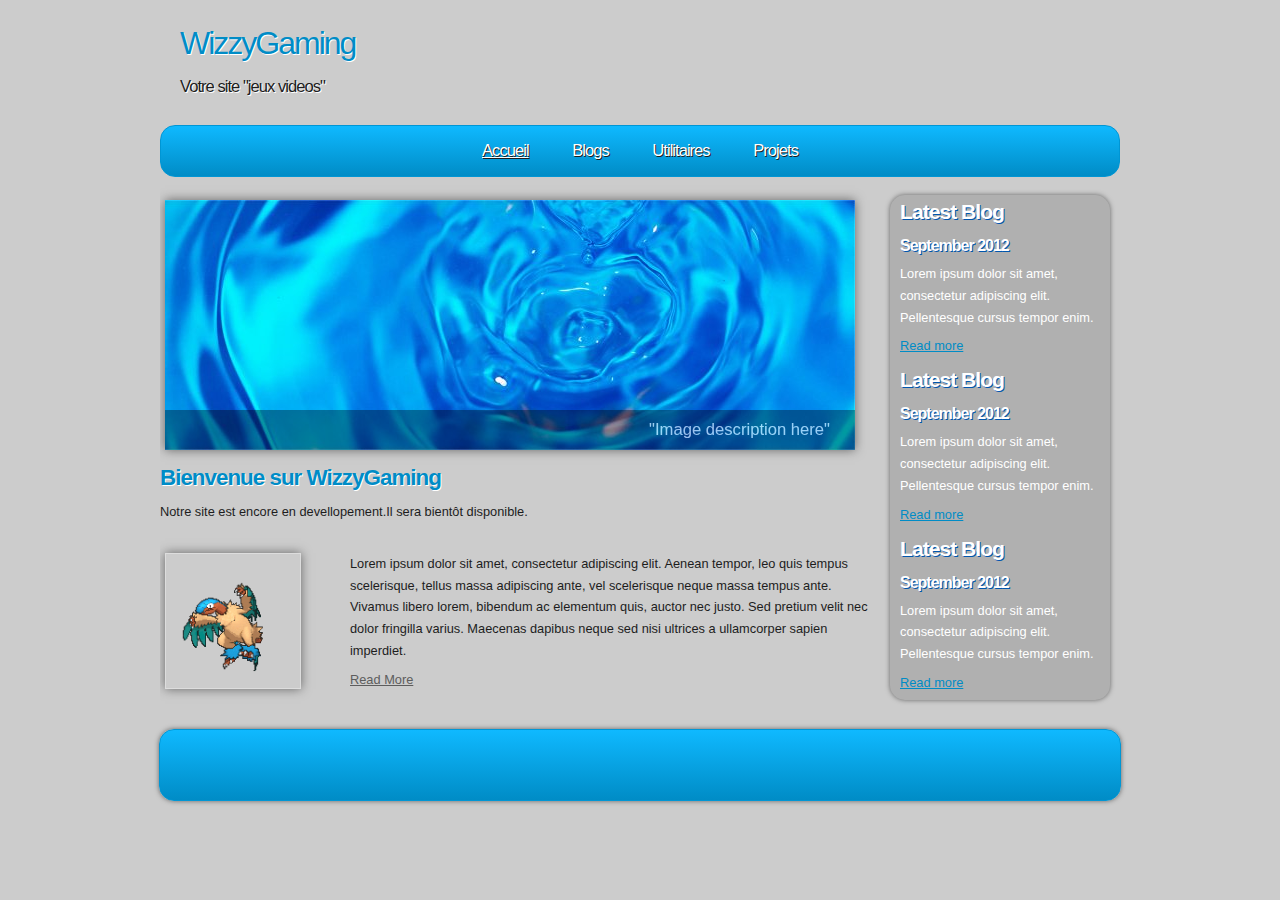
<file: index.html>
<!DOCTYPE html PUBLIC "-//W3C//DTD XHTML 1.1//EN" "http://www.w3.org/TR/xhtml11/DTD/xhtml11.dtd">
<html xmlns="http://www.w3.org/1999/xhtml" xml:lang="en">

<head>
  <title>WizzyGaming</title>
  <meta name="description" content="free website template" />
  <meta name="keywords" content="enter your keywords here" />
  <meta http-equiv="content-type" content="text/html; charset=utf-8" />
  <meta http-equiv="X-UA-Compatible" content="IE=9" />
  <link rel="stylesheet" type="text/css" href="css/style.css" />
  <script type="text/javascript" src="js/jquery.min.js"></script>
  <script type="text/javascript" src="js/image_slide.js"></script>
</head>

<body>
  <div id="main">	
	<div id="site_content">
      <div id="site_heading">
	    <h1>WizzyGaming</h1>	
	    <h2>Votre site "jeux videos"</h2>
	  </div><!--close site_heading-->
	  <div id="header">
	    <div id="menubar">
          <ul id="menu">
            <li class="current"><a href="index.html">Accueil</a></li>
            <li><a href="ourwork.html">Blogs</a></li>
            <li><a href="testimonials.html">Utilitaires</a></li>
            <li><a href="projects.html">Projets</a></li>
            </ul>
        </div><!--close menubar-->
      </div><!--close header-->				  
                               	  <div id="content">
                               	    
                               		<div id="banner_image">
          <ul class="slideshow">
            <li class="show"><img width="690" height="250" src="images/slide1.jpg" alt="&quot;Image description here&quot;" /></li>
            <li><img width="690" height="250" src="images/slide2.jpg" alt="&quot;Image description here&quot;" /></li>
          </ul>  
	    </div><!--close banner_image-->	  
	                                   	
	                                   	<div class="content_item">		
	                                   	  <h1>Bienvenue sur WizzyGaming</h1>
          <p>Notre site est encore en devellopement.Il sera bientôt disponible.</p>
        </div><!--close content_item-->
	    <div class="content_image">
	                            	  <a href="#"><img id="oiseau" src="images/arc.gif" /></a>
	                            	</div><!--close content_image-->
	                            	<div class="content_text">
	                            	  <p>Lorem ipsum dolor sit amet, consectetur adipiscing elit. Aenean tempor, leo quis tempus scelerisque, tellus massa adipiscing ante, vel scelerisque neque massa tempus ante. Vivamus libero lorem, bibendum ac elementum quis, auctor nec justo. Sed pretium velit nec dolor fringilla varius. Maecenas dapibus neque sed nisi ultrices a ullamcorper sapien imperdiet.</p>
	                            	  <a href="#">Read More</a>
	                            	</div><!--close content_text-->  
	                            	<br style="clear:both"/>				
	  </div><!--close content-->	    

      <div class="sidebar_container">  		  
		<div class="sidebar">
          <div class="sidebar_item">
            <h2>Latest Blog</h2>
			<h4>September 2012</h4>
            <p>Lorem ipsum dolor sit amet, consectetur adipiscing elit. Pellentesque cursus tempor enim.</p>
		      <a href="#">Read more</a>
           </div><!--close sidebar_item--> 
         </div><!--close sidebar-->     		
	    <div class="sidebar">
          <div class="sidebar_item">
            <h2>Latest Blog</h2>
		  	<h4>September 2012</h4>
            <p>Lorem ipsum dolor sit amet, consectetur adipiscing elit. Pellentesque cursus tempor enim.</p>
		      <a href="#">Read more</a>
          </div><!--close sidebar_item--> 
        </div><!--close sidebar-->  
		<div class="sidebar">
          <div class="sidebar_item">
            <h2>Latest Blog</h2>
			<h4>September 2012</h4>
            <p>Lorem ipsum dolor sit amet, consectetur adipiscing elit. Pellentesque cursus tempor enim.</p>
		      <a href="#">Read more</a>
          </div><!--close sidebar_item--> 
        </div><!--close sidebar-->  
      </div><!--close sidebar_container-->  	  
    </div><!--close site_content-->	
    <div id="footer">  
      </div><!--close footer-->	
  </div><!--close main-->      	
</body>
</html>
</file>
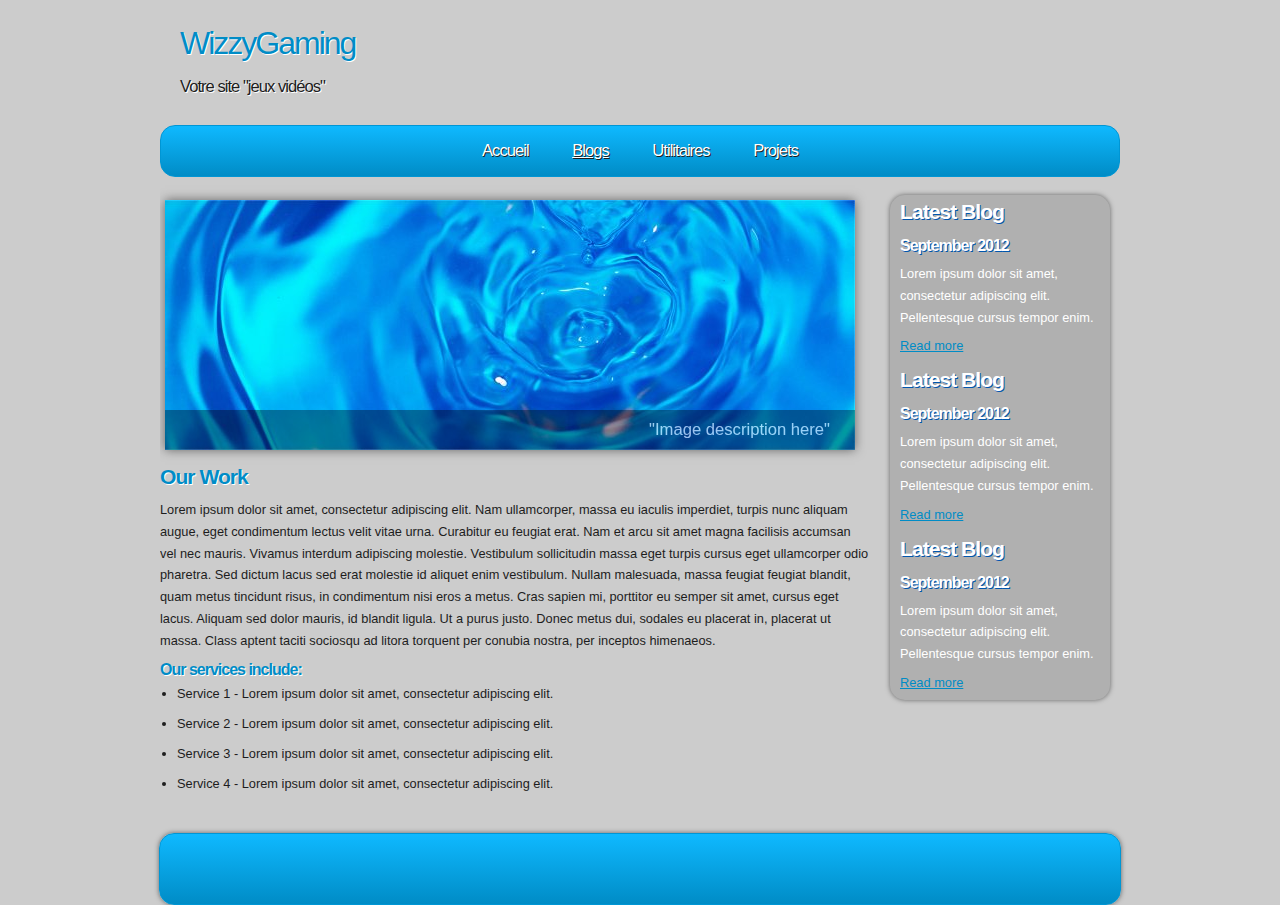
<file: ourwork.html>
<!DOCTYPE html PUBLIC "-//W3C//DTD XHTML 1.1//EN" "http://www.w3.org/TR/xhtml11/DTD/xhtml11.dtd">
<html xmlns="http://www.w3.org/1999/xhtml" xml:lang="en">

<head>
  <title>WizzyGaming</title>
  <meta name="description" content="free website template" />
  <meta name="keywords" content="enter your keywords here" />
  <meta http-equiv="content-type" content="text/html; charset=utf-8" />
  <meta http-equiv="X-UA-Compatible" content="IE=9" />
  <link rel="stylesheet" type="text/css" href="css/style.css" />
  <script type="text/javascript" src="js/jquery.min.js"></script>
  <script type="text/javascript" src="js/image_slide.js"></script>
</head>

<body>
  <div id="main">	
	<div id="site_content">
      <div id="site_heading">
	    <h1>WizzyGaming</h1>	
	    <h2>Votre site "jeux vidéos"</h2>
	  </div><!--close site_heading-->
	  <div id="header">
	    <div id="menubar">
          <ul id="menu">
            <li><a href="index.html">Accueil</a></li>
            <li class="current"><a href="ourwork.html">Blogs</a></li>
            <li><a href="testimonials.html">Utilitaires</a></li>
            <li><a href="projects.html">Projets</a></li>
            </ul>
        </div><!--close menubar-->
      </div><!--close header-->				  
                               	  <div id="content">
                               	    
                               		<div id="banner_image">
          <ul class="slideshow">
            <li class="show"><img width="690" height="250" src="images/slide1.jpg" alt="&quot;Image description here&quot;" /></li>
            <li><img width="690" height="250" src="images/slide2.jpg" alt="&quot;Image description here&quot;" /></li>
          </ul>  
	    </div><!--close banner_image-->			  
	    
		<div class="content_item">
          <h2>Our Work</h2>
	      <p>Lorem ipsum dolor sit amet, consectetur adipiscing elit. Nam ullamcorper, massa eu iaculis imperdiet, turpis nunc aliquam augue, eget condimentum lectus velit vitae urna. Curabitur eu feugiat erat. Nam et arcu sit amet magna facilisis accumsan vel nec mauris. Vivamus interdum adipiscing molestie. Vestibulum sollicitudin massa eget turpis cursus eget ullamcorper odio pharetra. Sed dictum lacus sed erat molestie id aliquet enim vestibulum. Nullam malesuada, massa feugiat feugiat blandit, quam metus tincidunt risus, in condimentum nisi eros a metus. Cras sapien mi, porttitor eu semper sit amet, cursus eget lacus. Aliquam sed dolor mauris, id blandit ligula. Ut a purus justo. Donec metus dui, sodales eu placerat in, placerat ut massa. Class aptent taciti sociosqu ad litora torquent per conubia nostra, per inceptos himenaeos.</p>
          <h3>Our services include:</h3>
    	    <ul>
   			  <li>Service 1 - Lorem ipsum dolor sit amet, consectetur adipiscing elit.</li>
    	      <li>Service 2 - Lorem ipsum dolor sit amet, consectetur adipiscing elit.</li>
   			  <li>Service 3 - Lorem ipsum dolor sit amet, consectetur adipiscing elit.</li>
   			  <li>Service 4 - Lorem ipsum dolor sit amet, consectetur adipiscing elit.</li>
		    </ul>
        </div><!--close content_item-->
	  </div><!--close content-->	

      <div class="sidebar_container">  		  
		<div class="sidebar">
          <div class="sidebar_item">
            <h2>Latest Blog</h2>
			<h4>September 2012</h4>
            <p>Lorem ipsum dolor sit amet, consectetur adipiscing elit. Pellentesque cursus tempor enim.</p>
		      <a href="#">Read more</a>
           </div><!--close sidebar_item--> 
         </div><!--close sidebar-->     		
	    <div class="sidebar">
          <div class="sidebar_item">
            <h2>Latest Blog</h2>
		  	<h4>September 2012</h4>
            <p>Lorem ipsum dolor sit amet, consectetur adipiscing elit. Pellentesque cursus tempor enim.</p>
		      <a href="#">Read more</a>
          </div><!--close sidebar_item--> 
        </div><!--close sidebar-->  
		<div class="sidebar">
          <div class="sidebar_item">
            <h2>Latest Blog</h2>
			<h4>September 2012</h4>
            <p>Lorem ipsum dolor sit amet, consectetur adipiscing elit. Pellentesque cursus tempor enim.</p>
		      <a href="#">Read more</a>
          </div><!--close sidebar_item--> 
        </div><!--close sidebar-->  
      </div><!--close sidebar_container-->		  
	</div><!--close site_content-->	
	<div id="footer">  
      
    </div><!--close footer-->		
  </div><!--close main-->    	
</body>
</html>
</file>
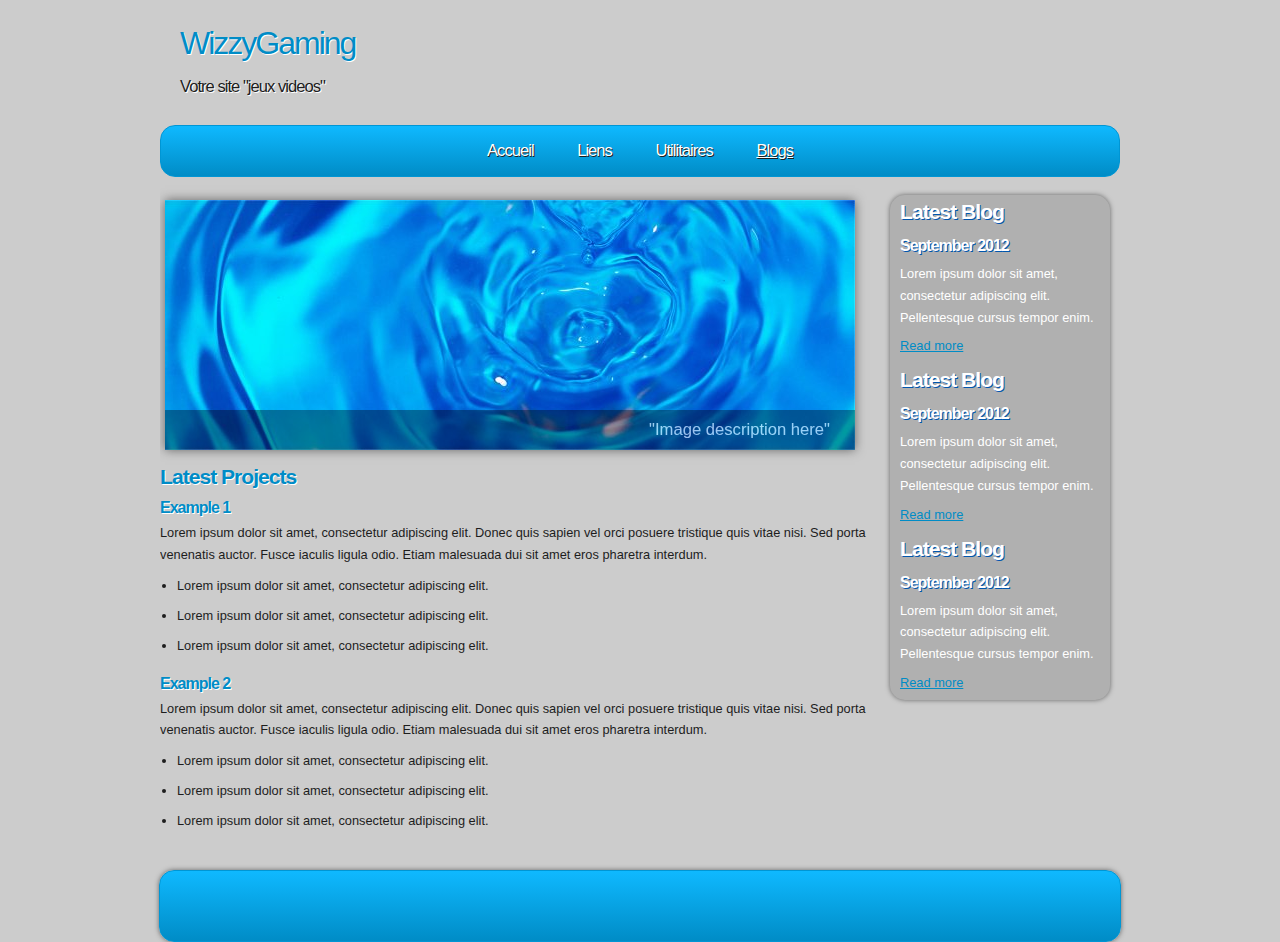
<file: projects.html>
<!DOCTYPE html PUBLIC "-//W3C//DTD XHTML 1.1//EN" "http://www.w3.org/TR/xhtml11/DTD/xhtml11.dtd">
<html xmlns="http://www.w3.org/1999/xhtml" xml:lang="en">

<head>
  <title>WizzyGaming</title>
  <meta name="description" content="free website template" />
  <meta name="keywords" content="enter your keywords here" />
  <meta http-equiv="content-type" content="text/html; charset=utf-8" />
  <meta http-equiv="X-UA-Compatible" content="IE=9" />
  <link rel="stylesheet" type="text/css" href="css/style.css" />
  <script type="text/javascript" src="js/jquery.min.js"></script>
  <script type="text/javascript" src="js/image_slide.js"></script>
</head>

<body>
  <div id="main">	
	<div id="site_content">
      <div id="site_heading">
	    <h1>WizzyGaming</h1>	
	    <h2>Votre site "jeux videos"</h2>
	  </div><!--close site_heading-->
	  <div id="header">
	    <div id="menubar">
          <ul id="menu">
            <li><a href="index.html">Accueil</a></li>
            <li><a href="ourwork.html">Liens</a></li>
            <li><a href="testimonials.html">Utilitaires</a></li>
            <li class="current"><a href="projects.html">Blogs</a></li>
           </ul>
        </div><!--close menubar-->
      </div><!--close header-->				  
                               	  <div id="content">
                               	    
                               		<div id="banner_image">
          <ul class="slideshow">
            <li class="show"><img width="690" height="250" src="images/slide1.jpg" alt="&quot;Image description here&quot;" /></li>
            <li><img width="690" height="250" src="images/slide2.jpg" alt="&quot;Image description here&quot;" /></li>
          </ul>  
	    </div><!--close banner_image-->	  
		
		<div class="content_item">
          <h2>Latest Projects</h2>
		  <h3>Example 1</h3>
		  <p>Lorem ipsum dolor sit amet, consectetur adipiscing elit. Donec quis sapien vel orci posuere tristique quis vitae nisi. Sed porta venenatis auctor. Fusce iaculis ligula odio. Etiam malesuada dui sit amet eros pharetra interdum.</p>
            <ul>
              <li>Lorem ipsum dolor sit amet, consectetur adipiscing elit.</li>
              <li>Lorem ipsum dolor sit amet, consectetur adipiscing elit.</li>
              <li>Lorem ipsum dolor sit amet, consectetur adipiscing elit.</li>
            </ul>
		    <h3>Example 2</h3>
		    <p>Lorem ipsum dolor sit amet, consectetur adipiscing elit. Donec quis sapien vel orci posuere tristique quis vitae nisi. Sed porta venenatis auctor. Fusce iaculis ligula odio. Etiam malesuada dui sit amet eros pharetra interdum.</p>
            <ul>
              <li>Lorem ipsum dolor sit amet, consectetur adipiscing elit.</li>
              <li>Lorem ipsum dolor sit amet, consectetur adipiscing elit.</li>
              <li>Lorem ipsum dolor sit amet, consectetur adipiscing elit.</li>
            </ul>
		</div><!--close content_item-->
      </div><!--close content-->	
		
      <div class="sidebar_container">  		  
		<div class="sidebar">
          <div class="sidebar_item">
            <h2>Latest Blog</h2>
			<h4>September 2012</h4>
            <p>Lorem ipsum dolor sit amet, consectetur adipiscing elit. Pellentesque cursus tempor enim.</p>
		      <a href="#">Read more</a>
           </div><!--close sidebar_item--> 
         </div><!--close sidebar-->     		
	    <div class="sidebar">
          <div class="sidebar_item">
            <h2>Latest Blog</h2>
		  	<h4>September 2012</h4>
            <p>Lorem ipsum dolor sit amet, consectetur adipiscing elit. Pellentesque cursus tempor enim.</p>
		      <a href="#">Read more</a>
          </div><!--close sidebar_item--> 
        </div><!--close sidebar-->  
		<div class="sidebar">
          <div class="sidebar_item">
            <h2>Latest Blog</h2>
			<h4>September 2012</h4>
            <p>Lorem ipsum dolor sit amet, consectetur adipiscing elit. Pellentesque cursus tempor enim.</p>
		      <a href="#">Read more</a>
          </div><!--close sidebar_item--> 
        </div><!--close sidebar-->  
      </div><!--close sidebar_container--> 				
    </div><!--close site_content-->	
    <div id="footer">  
     
    </div><!--close footer-->		
  </div><!--close main-->    	
</body>
</html>
</file>
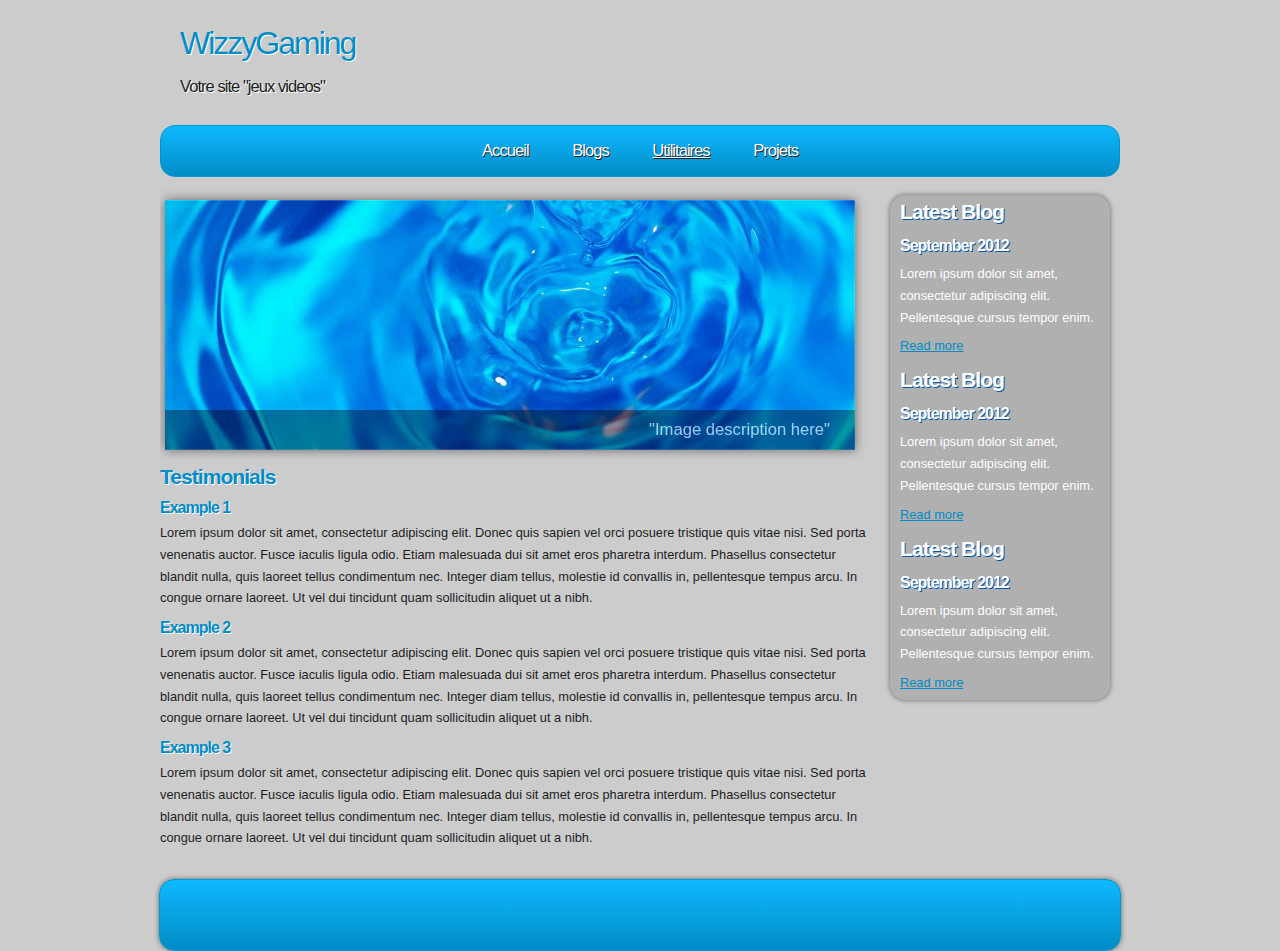
<file: testimonials.html>
<!DOCTYPE html PUBLIC "-//W3C//DTD XHTML 1.1//EN" "http://www.w3.org/TR/xhtml11/DTD/xhtml11.dtd">
<html xmlns="http://www.w3.org/1999/xhtml" xml:lang="en">

<head>
  <title>WizzyGaming</title>
  <meta name="description" content="free website template" />
  <meta name="keywords" content="enter your keywords here" />
  <meta http-equiv="content-type" content="text/html; charset=utf-8" />
  <meta http-equiv="X-UA-Compatible" content="IE=9" />
  <link rel="stylesheet" type="text/css" href="css/style.css" />
  <script type="text/javascript" src="js/jquery.min.js"></script>
  <script type="text/javascript" src="js/image_slide.js"></script>
</head>

<body>
  <div id="main">	
	<div id="site_content">
      <div id="site_heading">
	    <h1>WizzyGaming</h1>	
	    <h2>Votre site "jeux videos"</h2>
	  </div><!--close site_heading-->
	  <div id="header">
	    <div id="menubar">
          <ul id="menu">
            <li><a href="index.html">Accueil</a></li>
            <li><a href="ourwork.html">Blogs</a></li>
            <li class="current"><a href="testimonials.html">Utilitaires</a></li>
            <li><a href="projects.html">Projets</a></li>
            </ul>
        </div><!--close menubar-->
      </div><!--close header-->				  
                               	  <div id="content">
                               	    
                               		<div id="banner_image">
          <ul class="slideshow">
            <li class="show"><img width="690" height="250" src="images/slide1.jpg" alt="&quot;Image description here&quot;" /></li>
            <li><img width="690" height="250" src="images/slide2.jpg" alt="&quot;Image description here&quot;" /></li>
          </ul>  
	    </div><!--close banner_image-->	  
		
		<div class="content_item">
          <h2>Testimonials</h2>
		  <h3>Example 1</h3>
	      <p>Lorem ipsum dolor sit amet, consectetur adipiscing elit. Donec quis sapien vel orci posuere tristique quis vitae nisi. Sed porta venenatis auctor. Fusce iaculis ligula odio. Etiam malesuada dui sit amet eros pharetra interdum. Phasellus consectetur blandit nulla, quis laoreet tellus condimentum nec. Integer diam tellus, molestie id convallis in, pellentesque tempus arcu. In congue ornare laoreet. Ut vel dui tincidunt quam sollicitudin aliquet ut a nibh.</p>           
	      <h3>Example 2</h3>
	      <p>Lorem ipsum dolor sit amet, consectetur adipiscing elit. Donec quis sapien vel orci posuere tristique quis vitae nisi. Sed porta venenatis auctor. Fusce iaculis ligula odio. Etiam malesuada dui sit amet eros pharetra interdum. Phasellus consectetur blandit nulla, quis laoreet tellus condimentum nec. Integer diam tellus, molestie id convallis in, pellentesque tempus arcu. In congue ornare laoreet. Ut vel dui tincidunt quam sollicitudin aliquet ut a nibh.</p>	  
	      <h3>Example 3</h3>
	      <p>Lorem ipsum dolor sit amet, consectetur adipiscing elit. Donec quis sapien vel orci posuere tristique quis vitae nisi. Sed porta venenatis auctor. Fusce iaculis ligula odio. Etiam malesuada dui sit amet eros pharetra interdum. Phasellus consectetur blandit nulla, quis laoreet tellus condimentum nec. Integer diam tellus, molestie id convallis in, pellentesque tempus arcu. In congue ornare laoreet. Ut vel dui tincidunt quam sollicitudin aliquet ut a nibh.</p> 
        </div><!--close content_item-->
	  </div><!--close content-->

      <div class="sidebar_container">  		  
		<div class="sidebar">
          <div class="sidebar_item">
            <h2>Latest Blog</h2>
			<h4>September 2012</h4>
            <p>Lorem ipsum dolor sit amet, consectetur adipiscing elit. Pellentesque cursus tempor enim.</p>
		      <a href="#">Read more</a>
           </div><!--close sidebar_item--> 
         </div><!--close sidebar-->     		
	    <div class="sidebar">
          <div class="sidebar_item">
            <h2>Latest Blog</h2>
		  	<h4>September 2012</h4>
            <p>Lorem ipsum dolor sit amet, consectetur adipiscing elit. Pellentesque cursus tempor enim.</p>
		      <a href="#">Read more</a>
          </div><!--close sidebar_item--> 
        </div><!--close sidebar-->  
		<div class="sidebar">
          <div class="sidebar_item">
            <h2>Latest Blog</h2>
			<h4>September 2012</h4>
            <p>Lorem ipsum dolor sit amet, consectetur adipiscing elit. Pellentesque cursus tempor enim.</p>
		      <a href="#">Read more</a>
          </div><!--close sidebar_item--> 
        </div><!--close sidebar-->  
      </div><!--close sidebar_container-->  		
    </div><!--close site_content-->	   
    <div id="footer">  
      
    </div><!--close footer-->			
  </div><!--close main-->    	
</body>
</html>
</file>
<file: css/style.css>
html
{ height: 100%;}

*
*
{ margin: 0;
  padding: 0;}

body
{ font: normal .80em arial, sans-serif;
  color: #1D1D1D;
  background: #ccc;}

p
{ padding: 0 0 10px 0;
  line-height: 1.7em;}
  
img {
    border: 0;
}

h1, h2, h3, h4, h5, h6 
{ font: bold 175% arial, sans-serif;
  color: #008CC6;
  letter-spacing: -1px;
  text-shadow: 1px 1px #fff;
  padding: 5px 0 10px 0;}

h2
{ font: bold 165% arial, sans-serif;}

h3
{ font: bold 125% arial, sans-serif;
  padding: 0 0 5px 0;
  color: #008CC6;}

h4, h5, h6
{ margin: 0;
  padding: 0 0 5px 0;
  font: bold 110% arial, sans-serif;
  color: #1D1D1D;
  line-height: 1.5em;}

h5, h6
{ font: italic 95% arial, sans-serif;
  color: #1D1D1D;
  padding-bottom: 15px;}

h6
{ color: #362C20;}

a, a:hover
{ background: transparent;
  outline: none;
  text-decoration: underline;
  color: #5D5D5D;}

a:hover
{ text-decoration: underline;
  color: #1D1D1D;}
  
ul
{ margin: 0px 0 22px 0px;}

ul li
{ margin: 2px 0 15px 17px;}

#main, #header, #banner, #menubar, #site_content, #footer, #contact, #footer_content, #banner_image
{ margin-left: auto; 
  margin-right: auto;}
  
#header
{ height: 50px;}
  
#site_heading
{ height: 85px;
  width: 240px;
  margin-bottom: 20px;
  padding-left: 20px;}  
  
#site_heading H1
{ width: 920px;
  font: normal 250% arial, sans-serif;
  text-shadow: 1px 1px #fff;
  letter-spacing: -2px;}
  
#site_heading H2
{ width: 920px;
  font: normal 130% arial, sans-serif;
  color: #1d1d1d;
  text-shadow: 1px 1px #fff;
  letter-spacing: -1px;}  
  
#menubar
{ width: 958px;
  height: 35px;
  padding-top: 15px;
  text-align: center; 
  margin: 0 auto;
  background: #008CC6;
  background: -moz-linear-gradient(#0FB9FF, #008CC6);
  background: -o-linear-gradient(#0FB9FF, #008CC6);
  background: -webkit-linear-gradient(#0FB9FF, #008CC6);
  border-radius: 15px 15px 15px 15px;
  -moz-border-radius: 15px 15px 15px 15px;
  -webkit-border: 15px 15px 15px 15px;
  border: 1px solid #0096D4;} 

ul#menu
{ 
  margin: 0;}

ul#menu li
{ padding: 0 0 0 0px;
  list-style: none;
  margin: 2px 0 0 0;
  display: inline;
  background: transparent;}

ul#menu li a
{ font-size: 130%;
  letter-spacing: -1px;
  height: 35px;
  padding: 15px 20px 0 20px;
  text-align: center;
  color: #FFF;
  text-shadow: 1px 1px #1d1d1d;
  text-decoration: none;
  background: transparent;} 

ul#menu li.current
{ margin: 2px 0 0 0;}

ul#menu li.current a
{ text-decoration: underline;}

ul#menu li a:hover
{ text-decoration: underline;}

#site_content
{ width: 960px;
  overflow: hidden;
  padding-top: 20px;}   

#content
{ text-align: left;
  width: 710px;
  margin: 5px 0 20px 0;
  padding: 20px 20px 0 0;
  float: left;}
  
.content_item
{ width: 710px; }

.content_image
{ width: 134px;
  height: 134px;
  margin: 20px 0 20px 5px;
  float: left;
  border: 1px solid #DDD;
  -webkit-box-shadow: rgba(0, 0, 0, 0.5) 0px 0px 10px;
  -moz-box-shadow: rgba(0, 0, 0, 0.5) 0px 0px 10px;
  box-shadow: rgba(0, 0, 0, 0.5) 0px 0px 10px}
  
.content_text
{ width: 520px;
  float: right;
  margin-top: 20px;
  padding-left: 20px;}

#banner_image 
{ width: 690px;
  height: 250px;
  margin: 0 0 15px 5px;
  float: left;
  -webkit-box-shadow: rgba(0, 0, 0, 0.5) 0px 0px 10px;
  -moz-box-shadow: rgba(0, 0, 0, 0.5) 0px 0px 10px;
  box-shadow: rgba(0, 0, 0, 0.5) 0px 0px 10px}

/* styling for the slideshow on the homepage */
ul.slideshow {
  list-style: none;
  width: 690px;
  height: 250px;
  overflow: hidden;
  position: relative;
  padding: 0;}
  
ul.slideshow li {
  position: absolute;
  margin: 0;
  padding: 0;
  left: 0;
  right: 0;}
 
ul.slideshow li.show {
  z-index: 500;}
 
ul img {
  border: none;}
 
#slideshow-caption {
  width: 710px;
  text-align: right;
  height: 40px;
  position: absolute;
  bottom: 0;
  left: 0; 
  z-index: 500;}
 
#slideshow-caption .slideshow-caption-container {
  background: transparent url(../images/transparent.png) repeat;  
  padding: 10px 45px 12px 25px;   
  z-index: 1000;}
 
#slideshow-caption p {
  padding: 0;
  font: normal 130% arial, sans-serif;
  color: #FFF;} 

.sidebar_container
{ float: left;
  width: 220px;
  margin: 20px 0 20px 0;
  background: #B0B0B0;
  border-radius: 15px 15px 15px 15px;
  -moz-border-radius: 15px 15px 15px 15px;
  -webkit-border: 15px 15px 15px 15px;
  -webkit-box-shadow: rgba(0, 0, 0, 0.5) 0px 0px 5px;
  -moz-box-shadow: rgba(0, 0, 0, 0.5) 0px 0px 5px;
  box-shadow: rgba(0, 0, 0, 0.5) 0px 0px 5px;}

.sidebar
{ float: right;
  width: 210px;
  padding-left: 10px;
  margin-bottom: 10px;}

.sidebar_item
{ font: normal 100% arial, sans-serif;
  padding: 0 15px 0 0;
  width: 201px;}

.sidebar h2
{ color: #fff;
text-shadow: 1px 1px #0056AE;}  
  
.sidebar h4
{ font-size: 125%;
  color: #FFF;
  text-shadow: 1px 1px #0056AE;}

.sidebar p
{ color: #FFF;}

.sidebar a
{ color: #008CC6;}

.sidebar a:hover
{ text-decoration: none;}

.sidebar ul li, .sidebar ul li.selected
{ list-style: none; 
  margin: 15px 0;
  padding: 0;}

.sidebar li.selected, .sidebar li:hover
{ color: #5D5D5D;
  text-decoration: none;} 
  
#footer
{ font-size: 130%;
  letter-spacing: -1px;
  padding: 25px 20px 0 20px;
  margin: 0 auto;
  width: 920px;
  height: 45px;
  text-align: center; 
  color: #FFF;
  text-shadow: 1px 1px #1d1d1d;
  background: #008CC6;
  background: -moz-linear-gradient(#0FB9FF, #008CC6);
  background: -o-linear-gradient(#0FB9FF, #008CC6);
  background: -webkit-linear-gradient(#0FB9FF, #008CC6);
  border-radius: 15px 15px 15px 15px;
  -moz-border-radius: 15px 15px 15px 15px;
  -webkit-border: 15px 15px 15px 15px;
  border: 1px solid #0096D4;
  -webkit-box-shadow: rgba(0, 0, 0, 0.5) 0px 0px 5px;
  -moz-box-shadow: rgba(0, 0, 0, 0.5) 0px 0px 5px;
  box-shadow: rgba(0, 0, 0, 0.5) 0px 0px 5px;
}

#footer a, #footer a:hover
{ color: #FFF;
  text-decoration: underline;}

#footer a:hover
{ text-decoration: none;}

#oiseau {
    width: 100%;
}
</file>
